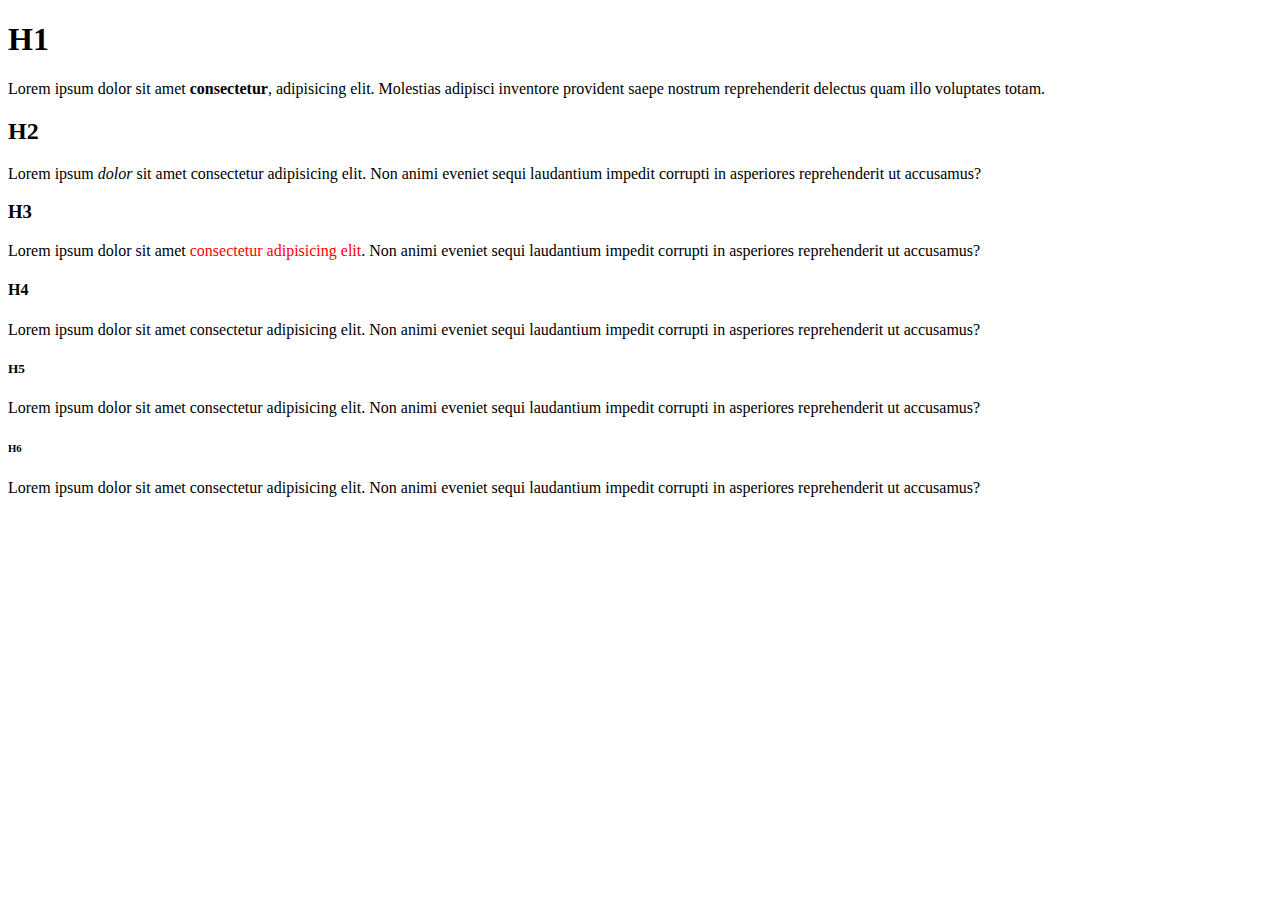
<file: 02-html-elements/01-basic-text/index.html>
<!DOCTYPE html>
<html lang="en">
<head>
    <meta charset="UTF-8">
    <meta http-equiv="X-UA-Compatible" content="IE=edge">
    <meta name="viewport" content="width=device-width, initial-scale=1.0">
    <title>01-basic-text</title>
</head>
<body>
    <h1>H1</h1>
    <p>Lorem ipsum dolor sit amet <strong>consectetur</strong>, adipisicing elit. Molestias adipisci inventore provident saepe nostrum reprehenderit delectus quam illo voluptates totam.</p>
    <h2>H2</h2>
    <p>Lorem ipsum <em>dolor</em> sit amet consectetur adipisicing elit. Non animi eveniet sequi laudantium impedit corrupti in asperiores reprehenderit ut accusamus?</p>
    <h3>H3</h3>
    <p>Lorem ipsum dolor sit amet <span style="color:red;">consectetur adipisicing elit</span>. Non animi eveniet sequi laudantium impedit corrupti in asperiores reprehenderit ut accusamus?</p>
    <h4>H4</h4>
    <p>Lorem ipsum dolor sit amet consectetur adipisicing elit. Non animi eveniet sequi laudantium impedit corrupti in asperiores reprehenderit ut accusamus?</p>
    <h5>H5</h5>
    <p>Lorem ipsum dolor sit amet consectetur adipisicing elit. Non animi eveniet sequi laudantium impedit corrupti in asperiores reprehenderit ut accusamus?</p>
    <h6>H6</h6>
    <p>Lorem ipsum dolor sit amet consectetur adipisicing elit. Non animi eveniet sequi laudantium impedit corrupti in asperiores reprehenderit ut accusamus?</p>
</body>
</html>
</file>
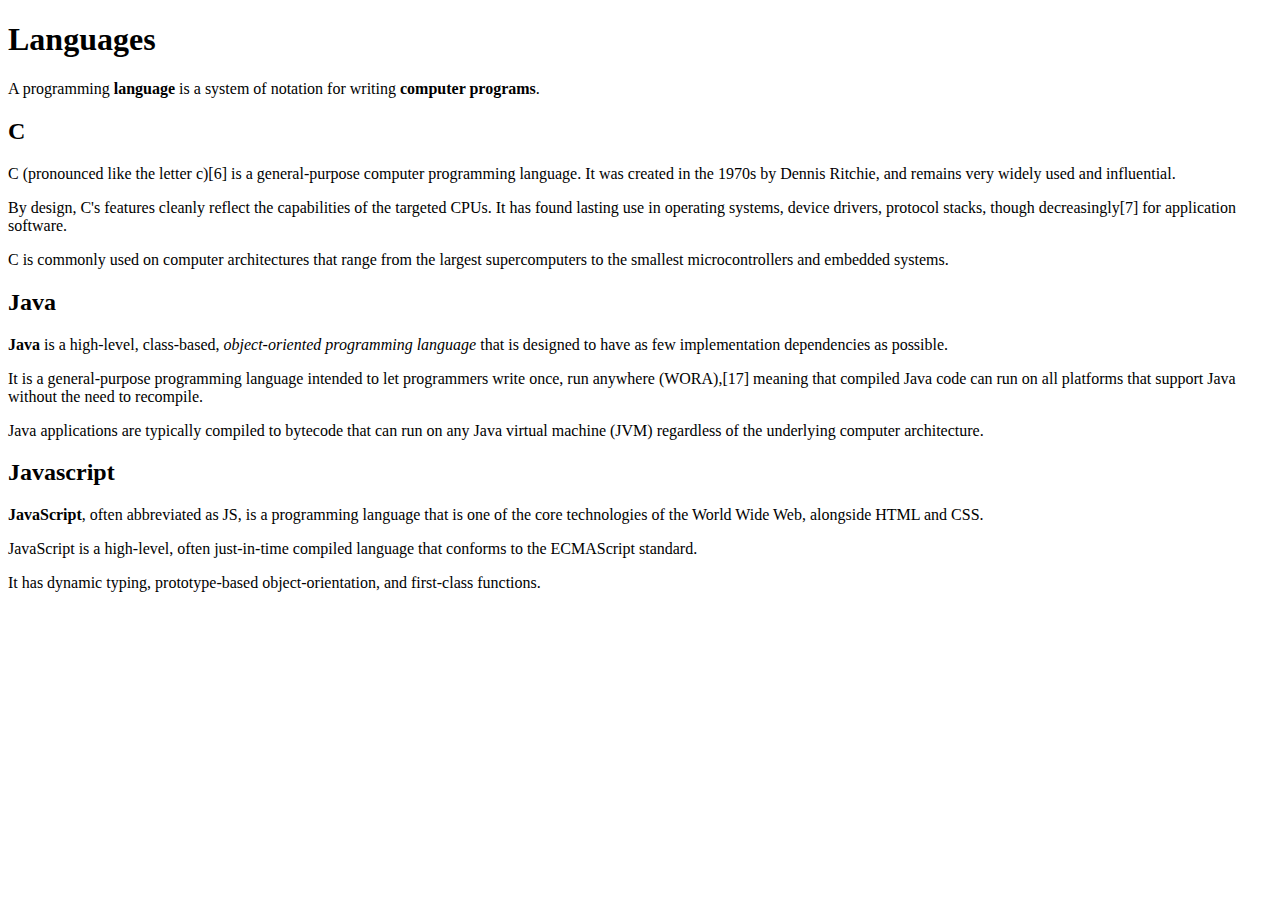
<file: 02-html-elements/02-favorite/index.html>
<!DOCTYPE html>
<html lang="en">
<head>
    <meta charset="UTF-8">
    <meta http-equiv="X-UA-Compatible" content="IE=edge">
    <meta name="viewport" content="width=device-width, initial-scale=1.0">
    <title>02-favorite</title>
</head>
<body>
    <h1>Languages</h1>
    <p>A programming <strong>language</strong> is a system of notation for writing <strong>computer programs</strong>.</p>
    <h2>C</h2>
    <p>C (pronounced like the letter c)[6] is a general-purpose computer programming language. It was created in the 1970s by Dennis Ritchie, and remains very widely used and influential. </p>
    <p>By design, C's features cleanly reflect the capabilities of the targeted CPUs. It has found lasting use in operating systems, device drivers, protocol stacks, though decreasingly[7] for application software. 
    <p>C is commonly used on computer architectures that range from the largest supercomputers to the smallest microcontrollers and embedded systems.</p>
    <h2>Java</h2>
    <p><strong>Java</strong> is a high-level, class-based, <em>object-oriented programming language</em> that is designed to have as few implementation dependencies as possible.</p>
    <p>It is a general-purpose programming language intended to let programmers write once, run anywhere (WORA),[17] meaning that compiled Java code can run on all platforms that support Java without the need to recompile.</p>
    <p>Java applications are typically compiled to bytecode that can run on any Java virtual machine (JVM) regardless of the underlying computer architecture.</p>
    <h2>Javascript</h2>
    <p><strong>JavaScript</strong>, often abbreviated as JS, is a programming language that is one of the core technologies of the World Wide Web, alongside HTML and CSS.</p>
    <p>JavaScript is a high-level, often just-in-time compiled language that conforms to the ECMAScript standard.</p>
    <p>It has dynamic typing, prototype-based object-orientation, and first-class functions.</p>
</body>
</html>
</file>
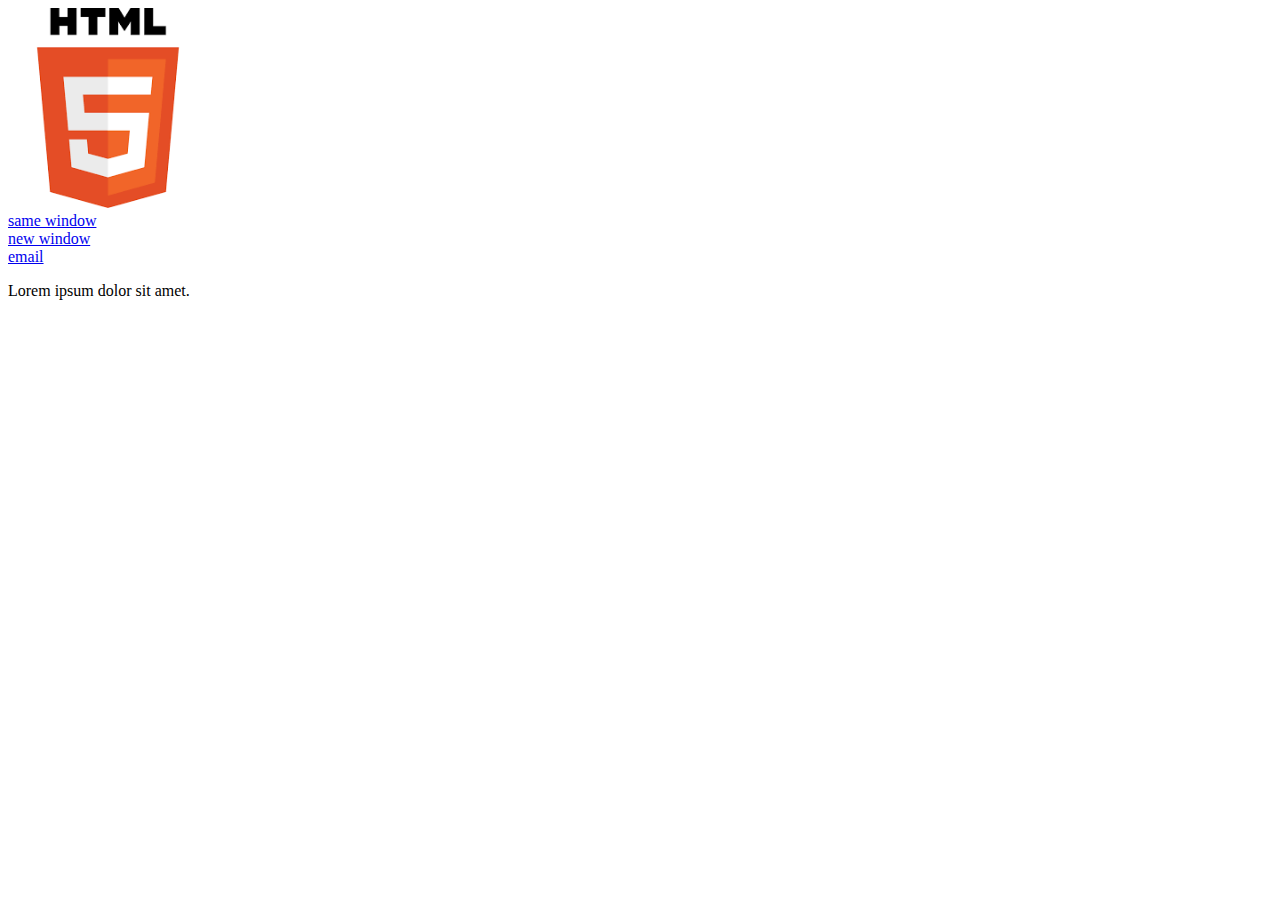
<file: 02-html-elements/03-links-and-images/index.html>
<!DOCTYPE html>
<html lang="en">
<head>
    <meta charset="UTF-8">
    <meta http-equiv="X-UA-Compatible" content="IE=edge">
    <meta name="viewport" content="width=device-width, initial-scale=1.0">
    <title>03-links-and-images</title>
</head>
<body>
    <img src="html5.png" style="width:200px;"/>
    <br>
    <a href="#">same window</a><br>
    <a href="#" target="_blank">new window</a><br>
    <a href="mailto:email@email.com">email</a>
    <p>Lorem ipsum dolor sit amet.</p>
</body>
</html>
</file>
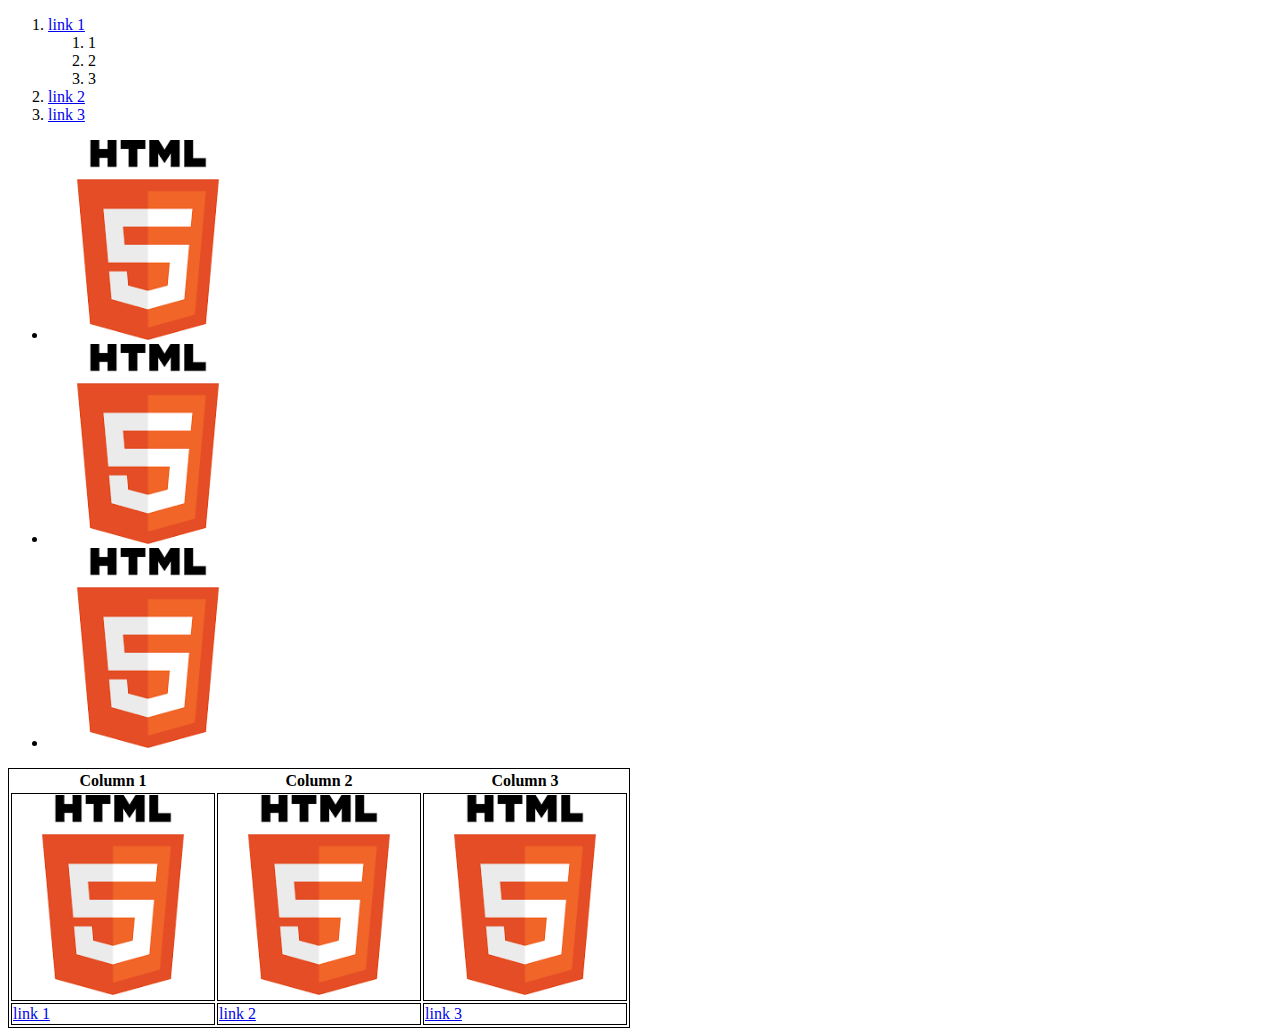
<file: 02-html-elements/04-list-and-images/index.html>
<!DOCTYPE html>
<html lang="en">
    <head>
        <title>04-list-and-images</title>
        <meta charset="utf-8">
        <meta http-equiv="X-UA-Compatible" content="IE=edge">
        <meta name="viewport" content="width=device-width, initial-scale=1.0">
        <style>
            img{
                width : 200px;
            }
            table, td{
                border: 1px solid black;
            }
        </style>
    </head>
    <body>
        <ol>
            <li><a href="#">link 1</a></li>
            <ol>
                <li>1</li>
                <li>2</li>
                <li>3</li>
            </ol>
            <li><a href="#">link 2</a></li>
            <li><a href="#">link 3</a></li>
        </ol>
        <ul>
            <li><img src="../03-links-and-images/html5.png"></li>
            <li><img src="../03-links-and-images/html5.png"></li>
            <li><img src="../03-links-and-images/html5.png"></li>
        </ul>

        <table>
            <thead>
                <tr>
                    <th>Column 1</th>
                    <th>Column 2</th>
                    <th>Column 3</th>
                </tr>
            </thead>
            <tbody>
                <tr>
                    <td><img src="../03-links-and-images/html5.png"></td>
                    <td><img src="../03-links-and-images/html5.png"></td>
                    <td><img src="../03-links-and-images/html5.png"></td>
                </tr>
                <tr>
                    <td><a href="#">link 1</a></td>
                    <td><a href="#">link 2</a></td>
                    <td><a href="#">link 3</a></td>
                </tr>
            </tbody>
        </table>
    </body>
</html>
</file>
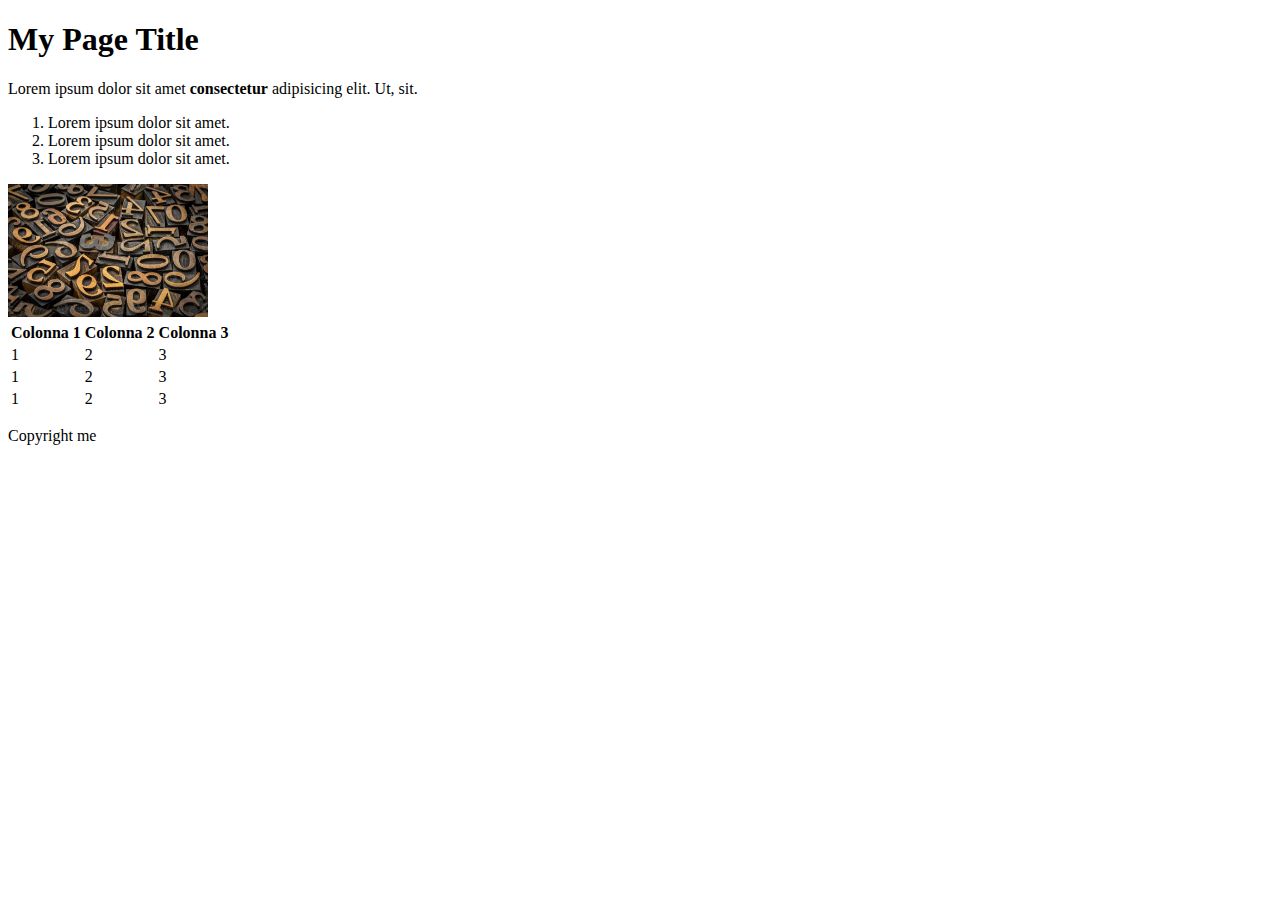
<file: 02-html-elements/05-complete-html5-page/index.html>
<!DOCTYPE html>
<html lang="en">
<head>
    <meta charset="UTF-8">
    <meta http-equiv="X-UA-Compatible" content="IE=edge">
    <meta name="viewport" content="width=device-width, initial-scale=1.0">
    <title>Document</title>
</head>
<body>
    <div id="header">
        <h1>My Page Title</h1>
    </div>

    <div id="content">
        <p>Lorem ipsum dolor sit amet <strong>consectetur</strong> adipisicing elit. Ut, sit.</p> 
    </div>

    <div id="sidebar">
        <ol>
            <li>Lorem ipsum dolor sit amet.</li>
            <li>Lorem ipsum dolor sit amet.</li>
            <li>Lorem ipsum dolor sit amet.</li>
        </ol>
        <img style="width:200px;" src="numeri-casuali.jpeg">
        <table>
            <thead>
                <tr>
                    <th>Colonna 1</th>
                    <th>Colonna 2</th>
                    <th>Colonna 3</th>
                </tr>
            </thead>
            <tbody>
                <tr>
                    <td>1</td>
                    <td>2</td>
                    <td>3</td>
                </tr>
                <tr>
                    <td>1</td>
                    <td>2</td>
                    <td>3</td>
                </tr>
                <tr>
                    <td>1</td>
                    <td>2</td>
                    <td>3</td>
                </tr>
            </tbody>
        </table>
    </div>

    <div id="footer">
        <p>Copyright me</p> 
    </div>
</body>
</html>
</file>
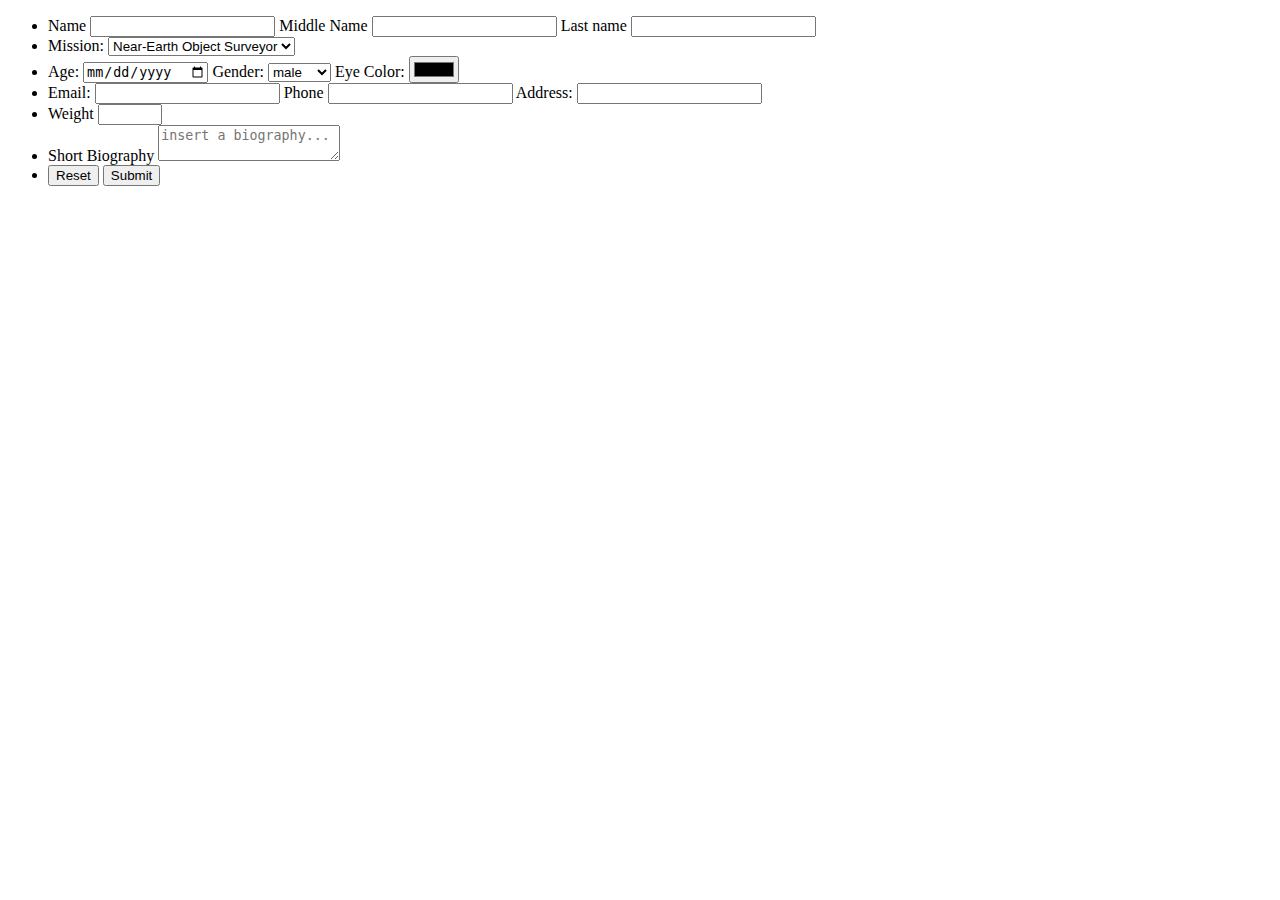
<file: 03-html-forms/01-astronaut-application/index.html>
<!DOCTYPE html>
<html lang="en">
<head>
    <meta charset="UTF-8">
    <meta http-equiv="X-UA-Compatible" content="IE=edge">
    <meta name="viewport" content="width=device-width, initial-scale=1.0">
    <title>Astronaut Application</title>
</head>
<body>
    <form action="https://eojorblyeezvymb.m.pipedream.net" method="post" target="_self">

        <ul>
            <li>
                <label for="name">Name</label>
                <input type="text" name="name" id="name" required>

                <label for="middle_name">Middle Name</label>
                <input type="text" name="middlename" id="middle_name">

                <label for="last_name">Last name</label>
                <input type="text" name="lastname" id="last_name" required>
            </li>
            <li>
                <label for="missions">Mission:</label>
                <select name="mission" id="missions" required>
                    <option value="near-earth-object-surveyor">Near-Earth Object Surveyor</option>
                    <option value="europa-clipper">Europa Clipper</option>
                    <option value=sperex">SPEREx</option>
                </select>
            </li>
            <li>
                <label for="date-birth">Age:</label>
                <input type="date" name="date-birth" id="date-birth" required>

                <label for="gender">Gender:</label>
                <select name="gender" id="gender" required>
                    <option value="male">male</option>
                    <option value="female">female</option>
                </select>

                <label for="eye-color">Eye Color:</label>
                <input type="color" name="eye-color" id="eye-color">
            </li>
            <li>
                <label for="email">Email:</label>
                <input type="email" name="email" id="email" required>

                <label for="phone">Phone</label>
                <input type="phone" name="phone" id="phone" required>

                <label for="address">Address:</label>
                <input type="text" name="address" id="address" required>
            </li>
            <li>
                <label for="weight">Weight</label>
                <input type="number" name="weight" id="weight" min="40" max="100" required>
            </li>
            <li>
                <label for="biography">Short Biography</label>
                <textarea name="biography" maxlength="255" placeholder="insert a biography..."></textarea>
            </li>
            <li>
                <input type="reset">
                <input type="submit">
            </li>
        </ul>
        

    </form>

</body>
</html>
</file>
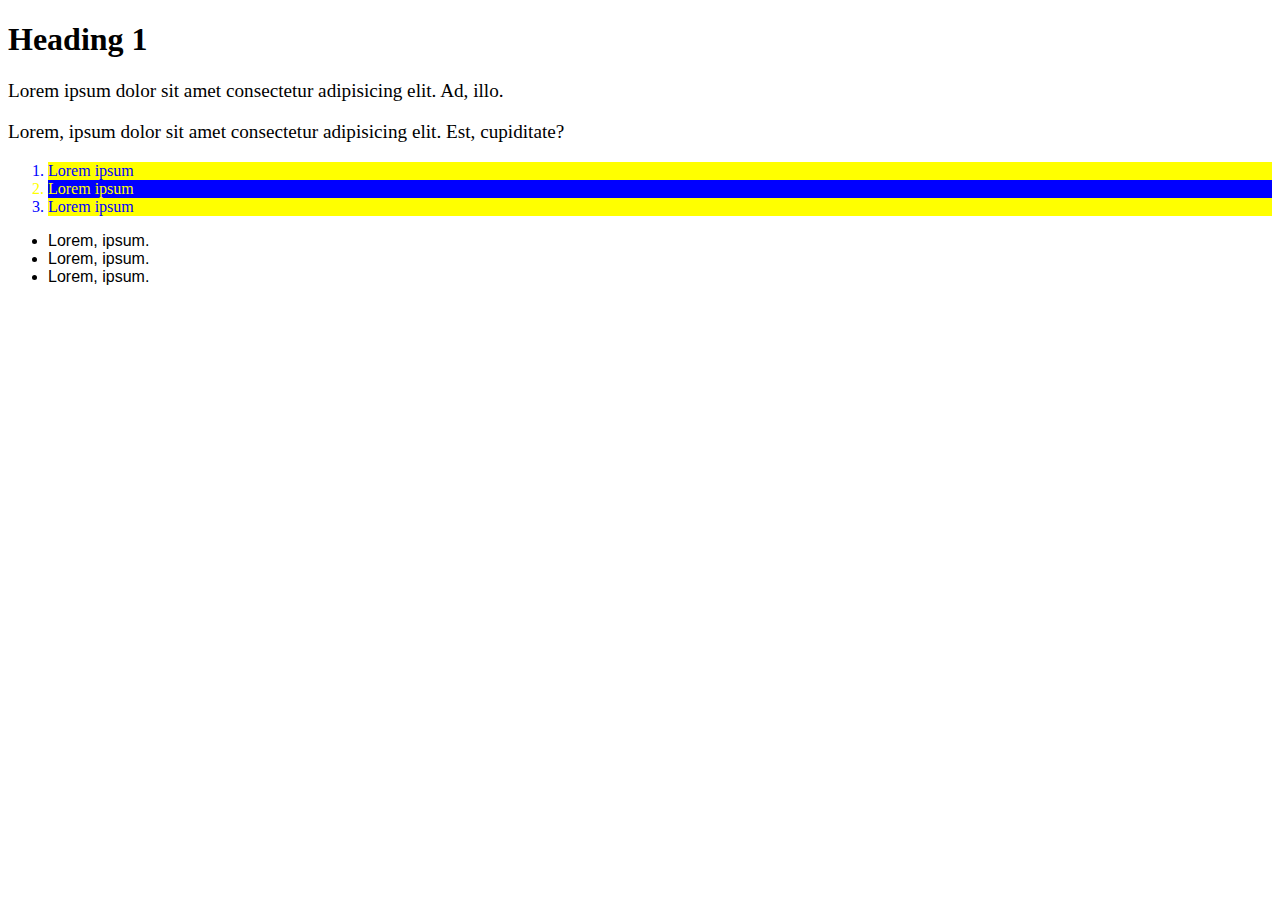
<file: 04-css-rules/02-simple-selecting/index.html>
<!DOCTYPE html>
<html lang="en">
<head>
    <meta charset="UTF-8">
    <meta http-equiv="X-UA-Compatible" content="IE=edge">
    <meta name="viewport" content="width=device-width, initial-scale=1.0">
    <link rel="stylesheet" type="text/css" href="style.css">
    <title>Simple Styling</title>
</head>
<body>
    <h1>Heading 1</h1>
    <p>Lorem ipsum dolor sit amet consectetur adipisicing elit. Ad, illo.</p>
    <p>Lorem, ipsum dolor sit amet consectetur adipisicing elit. Est, cupiditate?</p>
    <ol>
        <li class="lorem1-3">Lorem ipsum</li>
        <li id="lorem2">Lorem ipsum</li>
        <li class="lorem1-3">Lorem ipsum</li>
    </ol>
    <ul>
        <li>Lorem, ipsum.</li>
        <li>Lorem, ipsum.</li>
        <li>Lorem, ipsum.</li>
    </ul>
</body>
</html>
</file>
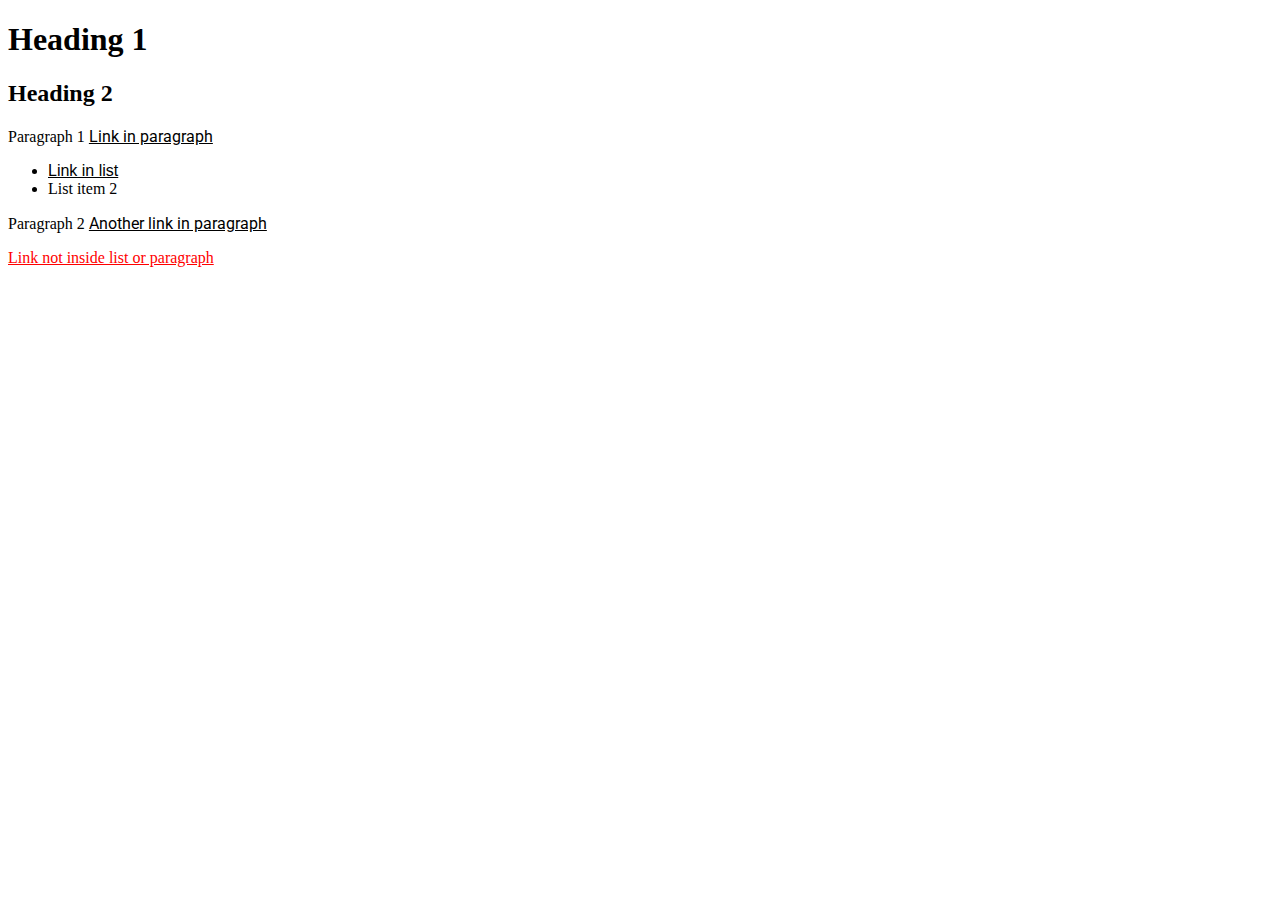
<file: 04-css-rules/03-font-mania/index.html>
<!DOCTYPE html>
<html>
  <head>
    <link rel="preconnect" href="https://fonts.googleapis.com">
    <link rel="preconnect" href="https://fonts.gstatic.com" crossorigin>
    <link href="https://fonts.googleapis.com/css2?family=Roboto:wght@300&display=swap" rel="stylesheet">
    <style>

      a{
        color: red;
      }

      li a {
        font-family: Arial, Helvetica, sans-serif;
        color: inherit;
      }

      p a {
        font-family: 'Roboto', sans-serif;
        color: inherit;
      }
    </style>
  </head>
  <body>
    <h1>Heading 1</h1>
    <h2>Heading 2</h2>
    <p>
      Paragraph 1
      <a href="#">Link in paragraph</a>
    </p>
    <ul>
      <li>
        <a href="#">Link in list</a>
      </li>
      <li>List item 2</li>
    </ul>
    <p>
      Paragraph 2
      <a href="#">Another link in paragraph</a>
    </p>
    <a href="#">Link not inside list or paragraph</a>
  </body>
</html>
</file>
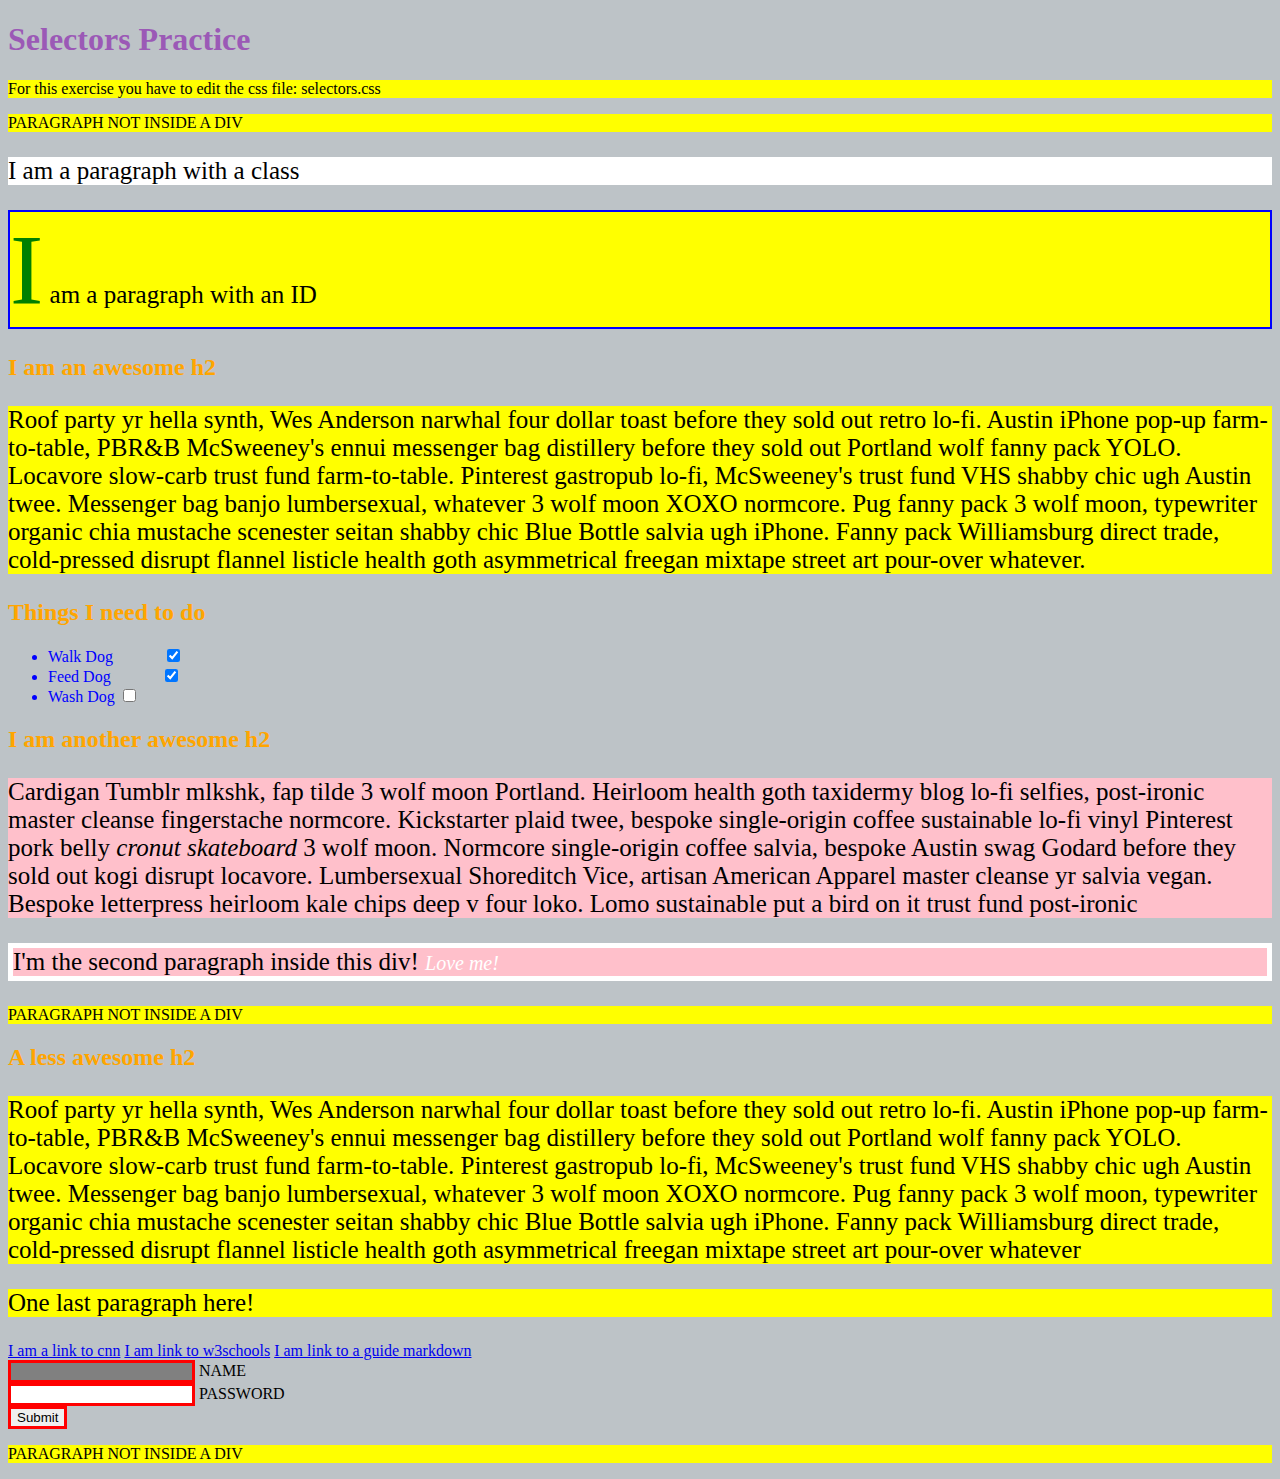
<file: 05-basic-selectors/02-selectors-practice/index.html>
<!doctype html>
<html lang="en">

<head>
  <meta charset="UTF-8">
  <title>Selectors Practice</title>
  <link rel="stylesheet" type="text/css" href="style/style.css">
  <meta name="author" content="unkown">
  <meta name="description" content="css exercise">
</head>

<body>
  <!-- main content -->
  <h1>Selectors Practice</h1>

  <p>For this exercise you have to edit the css file: selectors.css</p>

  <p>PARAGRAPH NOT INSIDE A DIV</p>

  <div>
    <p class="hello">I am a paragraph with a class</p>
    <p id="special">I am a paragraph with an ID</p>

    <h2>I am an awesome h2</h2>


    <p>Roof party yr hella synth, Wes Anderson narwhal four dollar toast before they sold out retro lo-fi. Austin
      iPhone
      pop-up farm-to-table, PBR&B McSweeney's ennui messenger bag distillery before they sold out Portland wolf
      fanny
      pack YOLO. Locavore slow-carb trust fund farm-to-table. Pinterest gastropub lo-fi, McSweeney's trust fund
      VHS
      shabby chic ugh Austin twee. Messenger bag banjo lumbersexual, whatever 3 wolf moon XOXO normcore. Pug fanny
      pack
      3 wolf moon, typewriter organic chia mustache scenester seitan shabby chic Blue Bottle salvia ugh iPhone.
      Fanny
      pack Williamsburg direct trade, cold-pressed disrupt flannel listicle health goth asymmetrical freegan
      mixtape
      street art pour-over whatever.</p>

  </div>

  <div>
    <h2>Things I need to do</h2>

    <ul>
      <li>Walk Dog <input type="checkbox" checked> </li>
      <li>Feed Dog <input type="checkbox" checked> </li>
      <li>Wash Dog <input type="checkbox"></li>
    </ul>
  </div>

  <div>
    <h2>I am another awesome h2</h2>

    <p>Cardigan Tumblr mlkshk, fap tilde 3 wolf moon Portland. Heirloom health goth taxidermy blog lo-fi selfies,
      post-ironic master cleanse fingerstache normcore. Kickstarter plaid twee, bespoke single-origin coffee
      sustainable
      lo-fi vinyl Pinterest pork belly <em>cronut skateboard</em> 3 wolf moon. Normcore single-origin coffee
      salvia,
      bespoke Austin swag Godard before they sold out kogi disrupt locavore. Lumbersexual Shoreditch Vice, artisan
      American Apparel master cleanse yr salvia vegan. Bespoke letterpress heirloom kale chips deep v four loko.
      Lomo
      sustainable put a bird on it trust fund post-ironic</p>

    <p>I'm the second paragraph inside this div! <em>Love me!</em></p>
  </div>

  <p>PARAGRAPH NOT INSIDE A DIV</p>


  <div>
    <h2>A less awesome h2</h2>

    <p>Roof party yr hella synth, Wes Anderson narwhal four dollar toast before they sold out retro lo-fi. Austin
      iPhone
      pop-up farm-to-table, PBR&B McSweeney's ennui messenger bag distillery before they sold out Portland wolf
      fanny
      pack YOLO. Locavore slow-carb trust fund farm-to-table. Pinterest gastropub lo-fi, McSweeney's trust fund
      VHS
      shabby chic ugh Austin twee. Messenger bag banjo lumbersexual, whatever 3 wolf moon XOXO normcore. Pug fanny
      pack
      3 wolf moon, typewriter organic chia mustache scenester seitan shabby chic Blue Bottle salvia ugh iPhone.
      Fanny
      pack Williamsburg direct trade, cold-pressed disrupt flannel listicle health goth asymmetrical freegan
      mixtape
      street art pour-over whatever</p>

    <p>One last paragraph here!</p>

    <a href="https://www.cnn.com">I am a link to cnn</a>
    <a href="https://www.w3schools.com/">I am link to w3schools</a>
    <a href="https://daringfireball.net/projects/markdown/basics">I am link to a guide markdown</a>
    <br>

    <input type="text" name="name" /><label> Name</label><br />
    <input type="password" name="password" /><label> Password</label><br />
    <input type="submit" value="Submit">
  </div>

  <p>PARAGRAPH NOT INSIDE A DIV</p>
  <!-- end of body -->
</body>

</html>
</file>
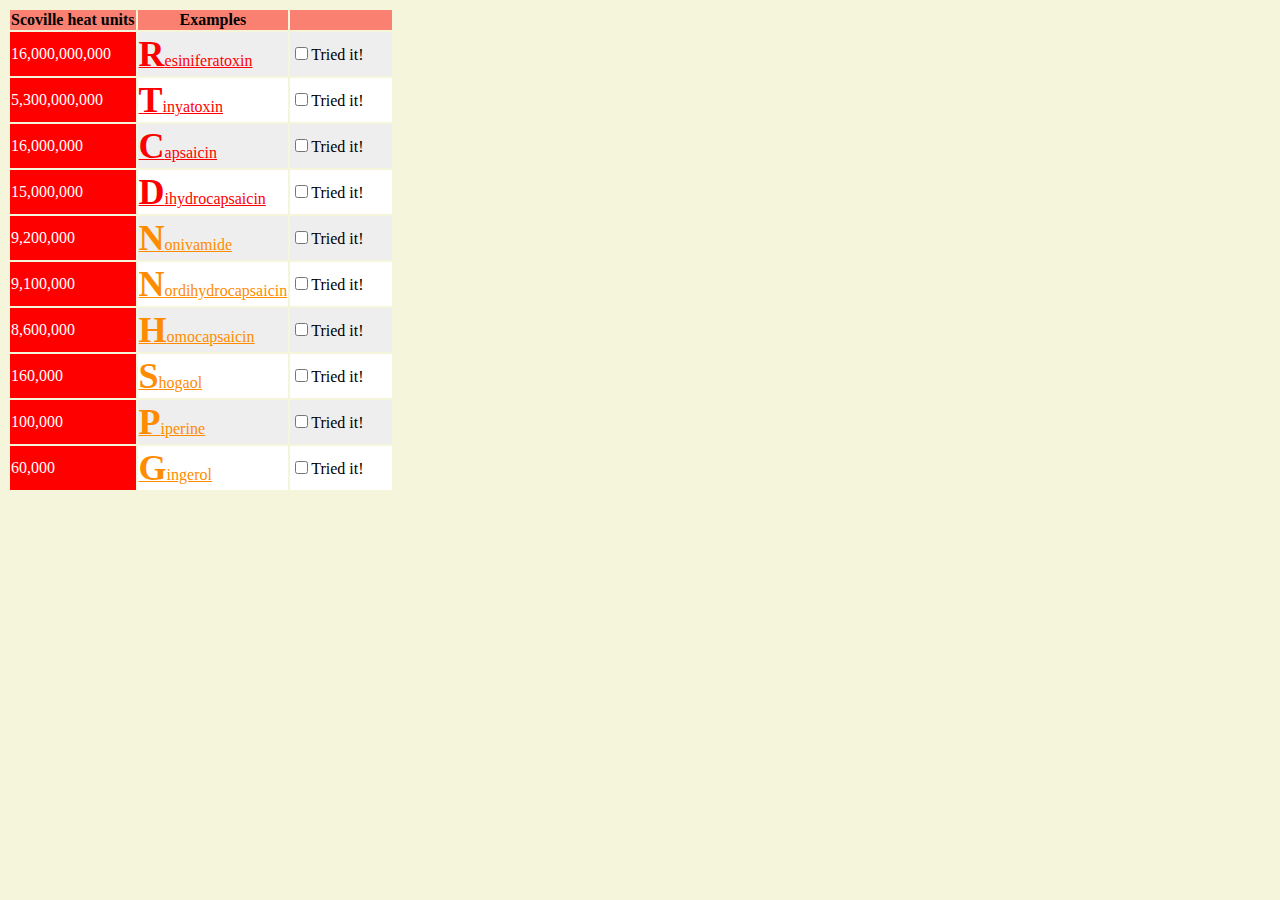
<file: 05-basic-selectors/03-super-hot/index.html>
<!doctype html>
<html lang="en">

<head>
  <meta charset="UTF-8">
  <title>Red Hot Chili Peppers</title>
  <link rel="stylesheet" type="text/css" href="style/style.css">
  <meta name="author" content="unkown">
  <meta name="description" content="css exercise">
</head>

<body>
  <!-- main content -->

  <table>
    <tbody>
      <tr>
        <th>Scoville heat units</th>

        <th>Examples</th>

        <th width="100"></th>
      </tr>

      <tr>
        <td>16,000,000,000</td>

        <td><a href="#" title="Resiniferatoxin (16,000,000,000) superhot">Resiniferatoxin</a></td>

        <td><input type="checkbox"><label>Tried it!</label></td>
      </tr>

      <tr>
        <td>5,300,000,000</td>

        <td><a href="#" title="Tinyatoxin (5,300,000,000) superhot">Tinyatoxin</a></td>

        <td><input type="checkbox"><label>Tried it!</label></td>
      </tr>

      <tr>
        <td>16,000,000</td>

        <td><a href="#" title="Capsaicin (16,000,000) superhot">Capsaicin</a>
        </td>

        <td><input type="checkbox"><label>Tried it!</label></td>
      </tr>

      <tr>
        <td>15,000,000</td>

        <td><a href="#" title="Dihydrocapsaicin (15,000,000) superhot">Dihydrocapsaicin</a></td>

        <td><input type="checkbox"><label>Tried it!</label></td>
      </tr>

      <tr>
        <td>9,200,000</td>

        <td><a href="#" title="Nonivamide (9,200,000)">Nonivamide</a>
        </td>

        <td><input type="checkbox"><label>Tried it!</label></td>
      </tr>

      <tr>
        <td>9,100,000</td>

        <td><a href="#" title="Nordihydrocapsaicin (9,100,000)">Nordihydrocapsaicin</a></td>

        <td><input type="checkbox"><label>Tried it!</label></td>
      </tr>

      <tr>
        <td>8,600,000</td>

        <td><a href="#" title="Homocapsaicin (6,600,000)">Homocapsaicin</a></td>

        <td><input type="checkbox"><label>Tried it!</label></td>
      </tr>

      <tr>
        <td>160,000</td>

        <td><a href="#" title="Shogaol (160,000)">Shogaol</a></td>

        <td><input type="checkbox"><label>Tried it!</label></td>
      </tr>

      <tr>
        <td>100,000</td>

        <td><a href="#" title="Piperine (100,000)">Piperine</a></td>

        <td><input type="checkbox"><label>Tried it!</label></td>
      </tr>

      <tr>
        <td>60,000</td>

        <td><a href="#" title="Gingerol (60,000)">Gingerol</a></td>

        <td><input type="checkbox"><label>Tried it!</label></td>
      </tr>
    </tbody>
  </table>
  <!-- end of body -->

</body>

</html>
</file>
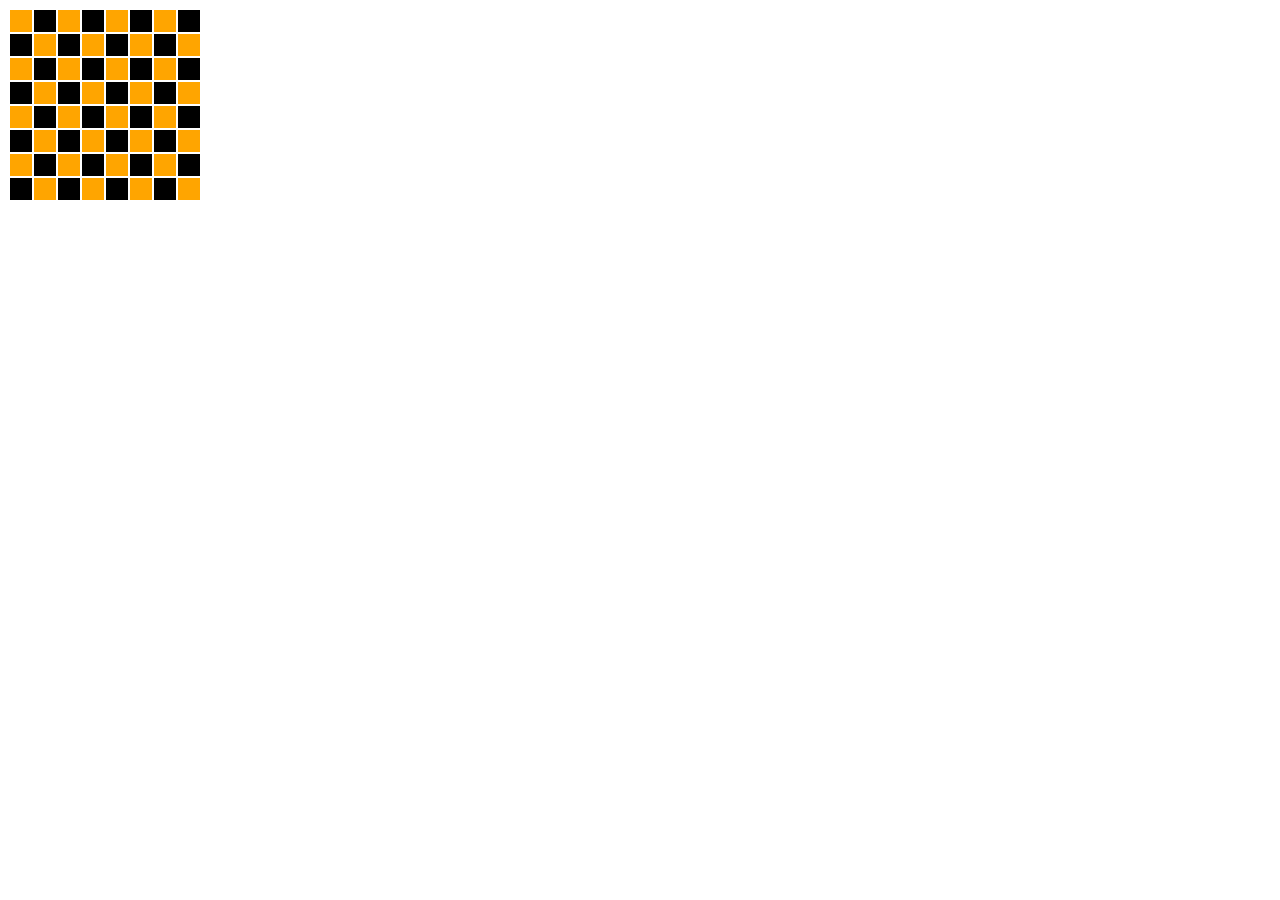
<file: 05-basic-selectors/04-chessboard/index.html>
<!DOCTYPE html>
<html lang="en">
<head>
    <meta charset="UTF-8">
    <meta http-equiv="X-UA-Compatible" content="IE=edge">
    <meta name="viewport" content="width=device-width, initial-scale=1.0">
    <link rel="stylesheet" href="style/style.css">
    <title>Chessboard</title>
</head>
<body>
    <table>
        <tbody>
            <tr>
                <td></td>
                <td></td>
                <td></td>
                <td></td>
                <td></td>
                <td></td>
                <td></td>
                <td></td>
            </tr>
            <tr>
                <td></td>
                <td></td>
                <td></td>
                <td></td>
                <td></td>
                <td></td>
                <td></td>
                <td></td>
            </tr>
            <tr>
                <td></td>
                <td></td>
                <td></td>
                <td></td>
                <td></td>
                <td></td>
                <td></td>
                <td></td>
            </tr>
            <tr>
                <td></td>
                <td></td>
                <td></td>
                <td></td>
                <td></td>
                <td></td>
                <td></td>
                <td></td>
            </tr>
            <tr>
                <td></td>
                <td></td>
                <td></td>
                <td></td>
                <td></td>
                <td></td>
                <td></td>
                <td></td>
            </tr>
            <tr>
                <td></td>
                <td></td>
                <td></td>
                <td></td>
                <td></td>
                <td></td>
                <td></td>
                <td></td>
            </tr>
            <tr>
                <td></td>
                <td></td>
                <td></td>
                <td></td>
                <td></td>
                <td></td>
                <td></td>
                <td></td>
            </tr>
            <tr>
                <td></td>
                <td></td>
                <td></td>
                <td></td>
                <td></td>
                <td></td>
                <td></td>
                <td></td>
            </tr>
        </tbody>
    </table>
</body>
</html>
</file>
<file: 04-css-rules/02-simple-selecting/style.css>
p{
    font-size: 1.2em;
}

ul li{
    font-family: "Arial";
}

#lorem2{
    background-color: blue;
    color: yellow;
}

.lorem1-3{
    background-color: yellow;
    color: blue;
}
</file>
<file: 05-basic-selectors/02-selectors-practice/style/style.css>
/*
 * style.css
 *
 * A series of selectors and styles to apply as a CSS exercise
 * Style the HTML elements according to the following instructions
 * Do not change the HTML file to do this.  write only css.
 */

/* Give the <body> element a background of #bdc3c7 */

body{
    background: #bdc3c7;
}

/* Make the <h1> element #9b59b6 */

h1{
    color: #9b59b6;
}

/* Make all <h2> elements orange */

h2{
    color: orange;
}

/* Make all <li> elements blue(pick your own hexadecimal blue) */

li{
    color: #0000ff;
}

/* Change the background on every paragraph to be yellow */

p{
    background-color: yellow;
}

/* Make all inputs have a 3px red border (border: 3px solid red) */

input{
    border: 3px solid red;
}

/* Give everything with the class 'hello' a white background */

.hello{
    background: white;
}

/* Give the element with id 'special' a 2px solid blue border(pick your own rgb blue) */

#special{
    border: 2px solid rgb(0, 0, 255)
}

/* Make all the <p>'s that are nested inside of divs 25px font */

div p{
    font-size: 25px;
}

/* Make only inputs with type 'text' have a gray background */

input[type="text"]{
    background: gray;
}

/* Give both <p>'s inside the 3rd <div> a pink background */

div:nth-of-type(3) p {
    background: pink;
}

/* Give the 2nd <p> inside the 3rd <div> a 5px white border */

div:nth-last-of-type(2) p:nth-of-type(2){
    border: 5px solid white;
}

/* Make the <em> in the second paragraph in the 3rd <div> element white and 20px font */

div:nth-of-type(3) p:nth-of-type(2) em{
    color: white;
    font-size: 20px;
}

/* BONUS CHALLENGES */
/* You may need to research some other selectors and properties */

/* Make all "checked" checkboxes have a left margin of 50px(margin-left: 50px) */

input[type="checkbox"]:checked{
    margin-left: 50px;
}

/* Make the <label> elements all UPPERCASE without changing the HTML(look this one up) */

label{
    text-transform: uppercase;
}

/* Make the first letter of the element with id 'special' green and 100px font size */

#special::first-letter{
    font-size: 100px;
    color: green;
}

/* Make the <h1> element's color change to blue when hovered over and also change the cursor to pointer (look this one up) */

h1:hover{
    color: blue;
    cursor: pointer;
}

/* Make the <a> element's that have been visited gray */

a:visited{
    color:gray
}
</file>
<file: 05-basic-selectors/03-super-hot/style/style.css>
/*
 * style.css
 *
 * A series of styles to transform the 'Red Hot Chili Peppers' page
 * Style the HTML elements according to the following instructions
 * Do not change the HTML file to do this.  write only css.
 */

body {
  background-color: beige;
}

/* Add a rule to make links and visited links dark orange */

a{
  color: darkorange;
}

a:visited{
  color: darkorange;
}

/* Add a rule that will make the table header have different background color. */

tr:first-child{
  background-color: salmon; 
}

/* Add a rule that will make the first cell in each data row have a red background and white text. */
td:first-child{
  background-color: red;
  color: white;
}

/* Add a rule that will "zebra stripe" the backgrounds of the rows, alternating between white and #eeeeee. */

tr:nth-child(1n+2){
  background: white;
}

tr:nth-child(2n+2){
  background: #eeeeee;
} 


/* Add a rule that will turn the label red when the checkbox is clicked. */

input[type="checkbox"]:checked ~ label{
  color: red;
}

/* Add a rule that will make the first letter of the pepper name huge and bold. */

td:nth-child(2)::first-letter{
  font-size: 36px;
  font-weight: bold;
}

/* Add a rule that will find any pepper that is superhot and color the link red. */

a[title*="superhot"]{
   color: red;
}
</file>
<file: 05-basic-selectors/04-chessboard/style/style.css>
/* 
* first way to create a chessboard
td{
    width: 20px;
    height: 20px;  
}

tr:nth-child(odd) td:nth-child(odd){
    background: orange;
}
tr:nth-child(odd) td:nth-child(even){
    background: black;
}
tr:nth-child(even) td:nth-child(even){
    background: orange;
}
tr:nth-child(even) td:nth-child(odd){
    background: black;
} */

/* 
* Second way to create a chessboard (maybe more efficent and more readable)
*/
td {
    width: 20px;
    height: 20px;
    background-color: orange;
}
  
tr:nth-child(odd) td:nth-child(even),
tr:nth-child(even) td:nth-child(odd) {
    background-color: black;
}
</file>
